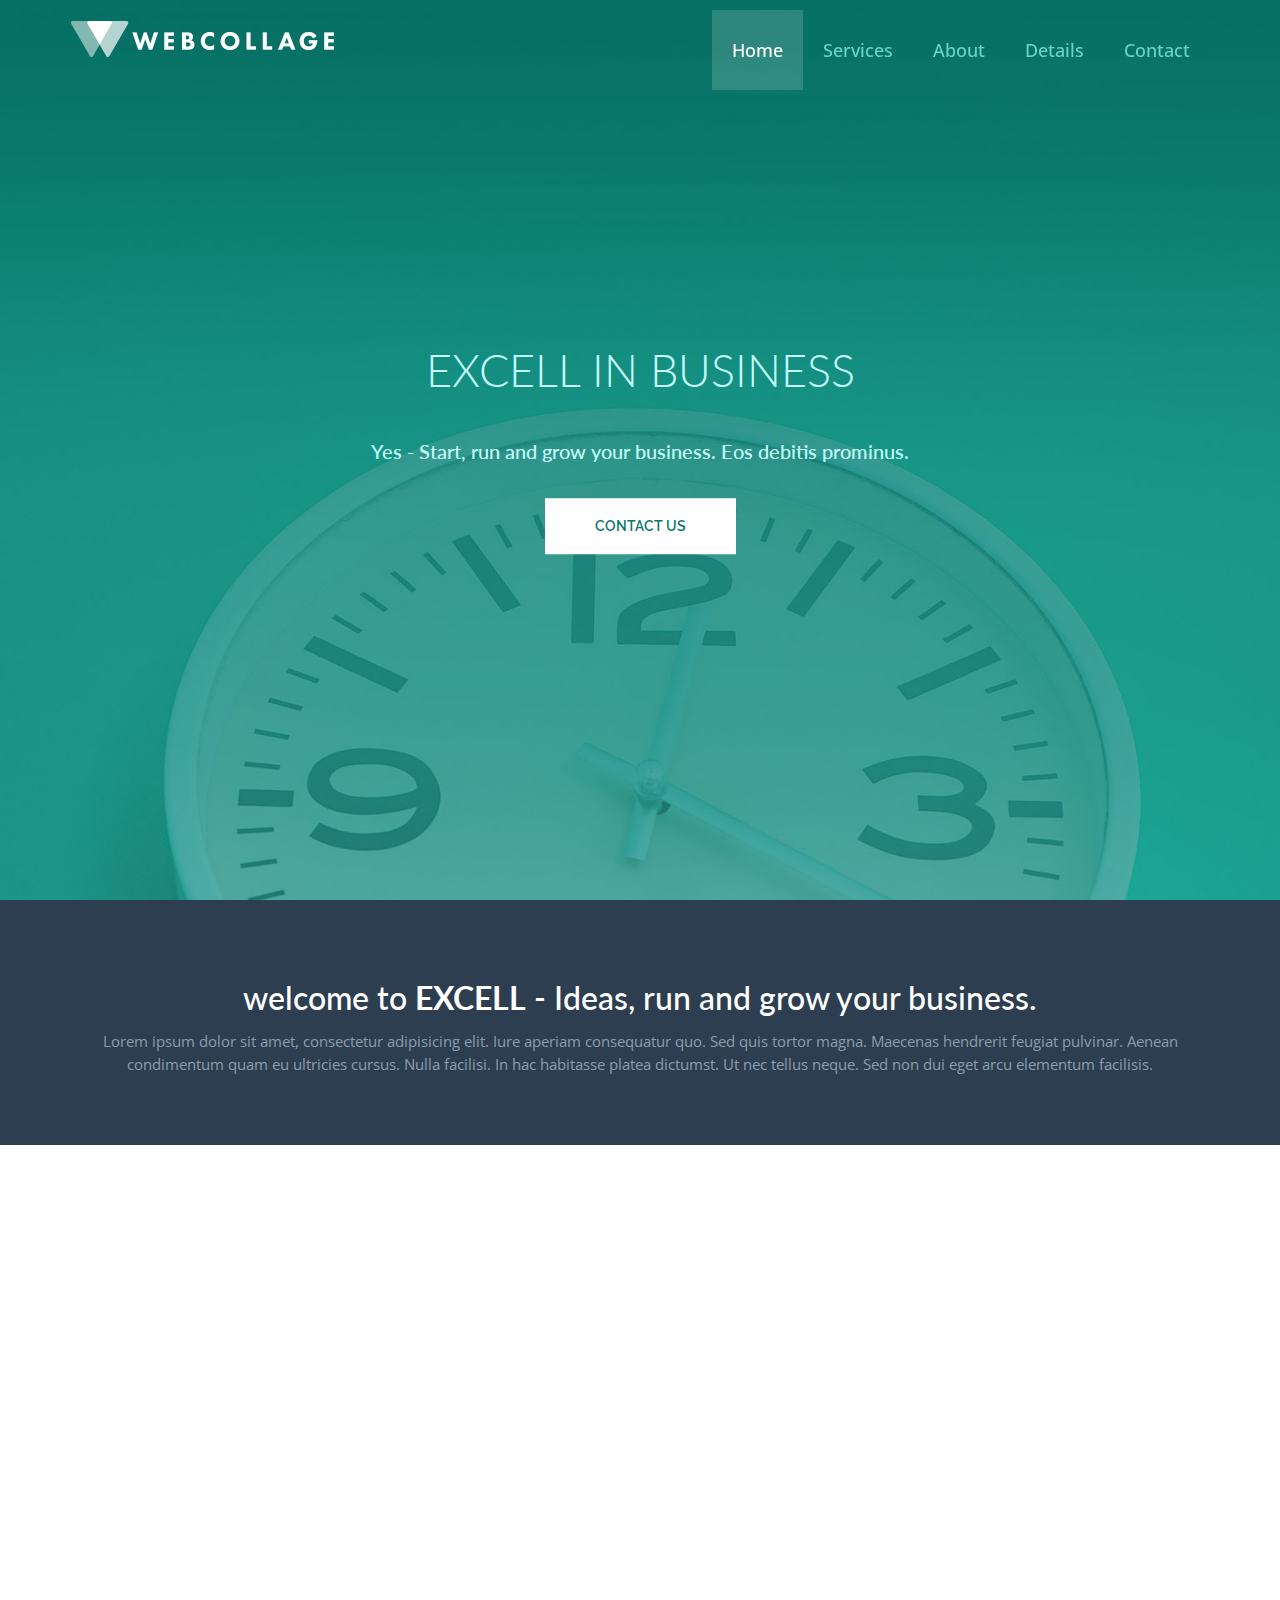
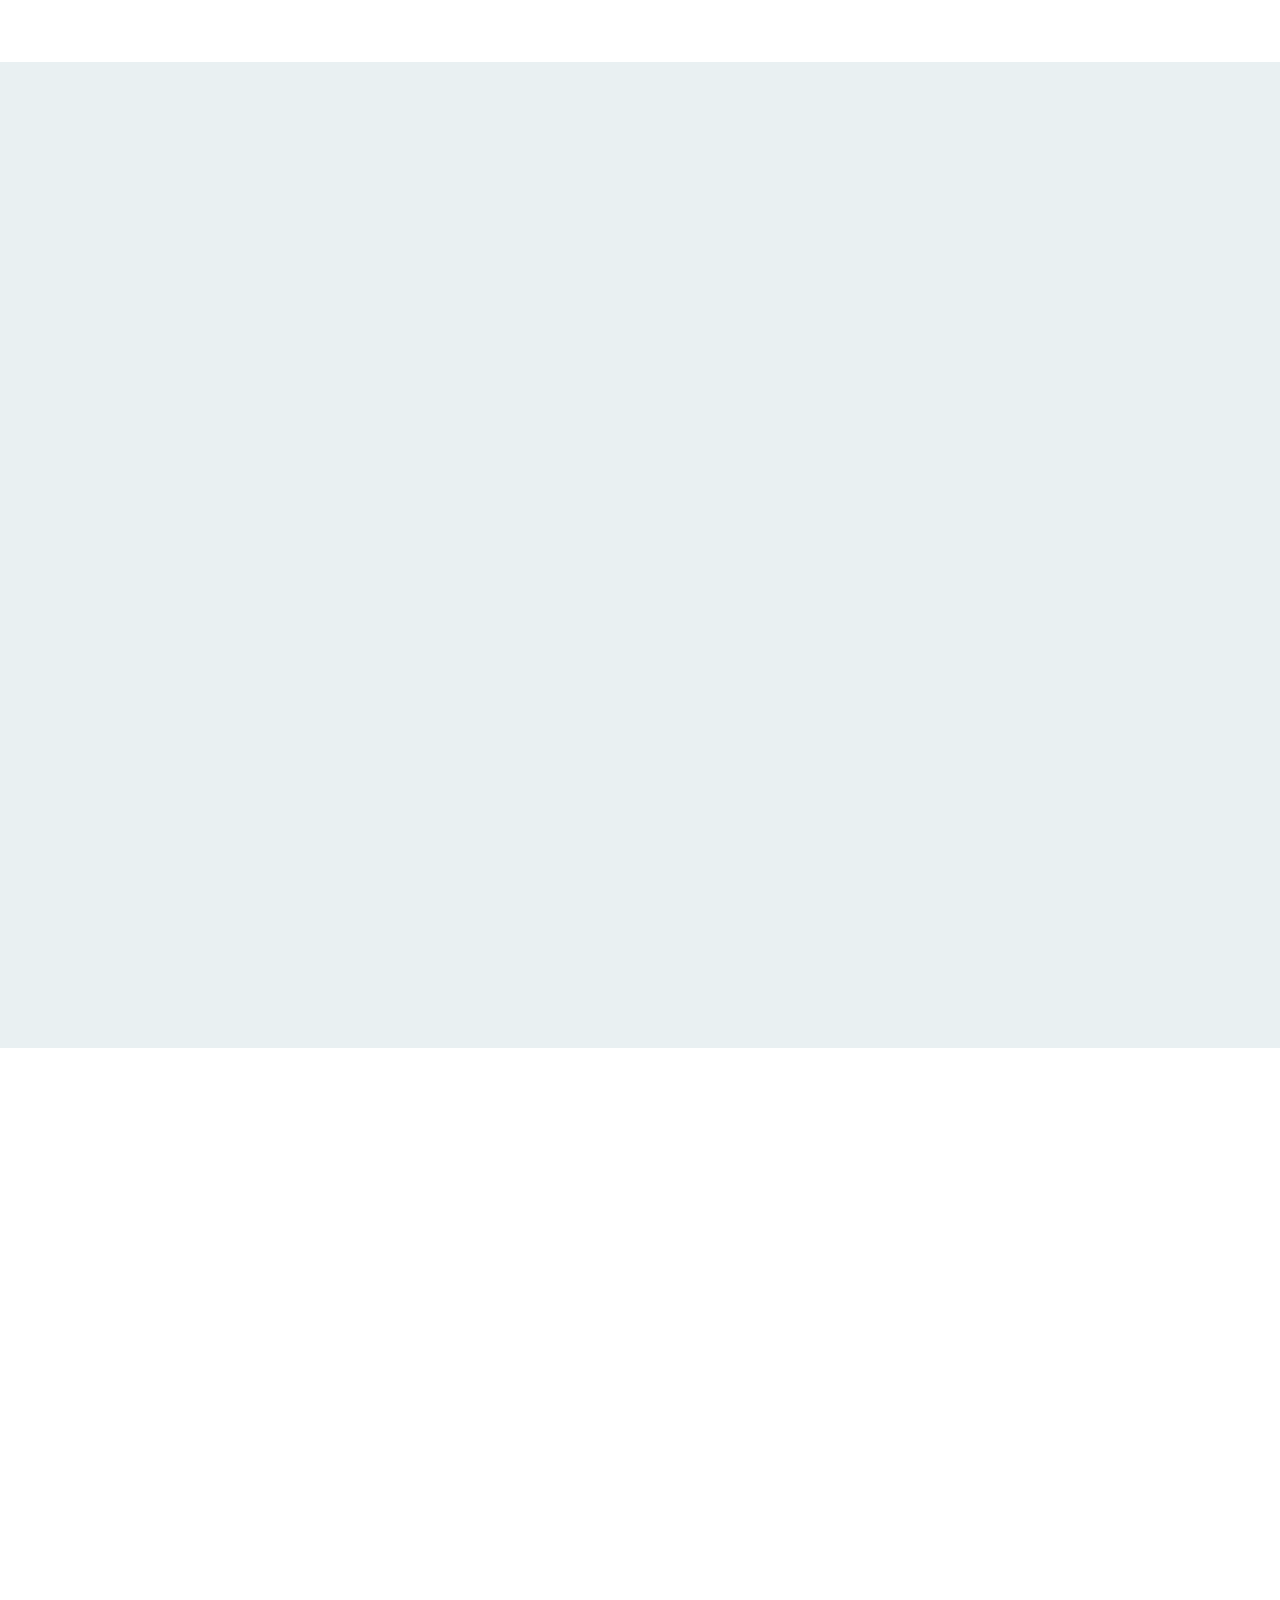
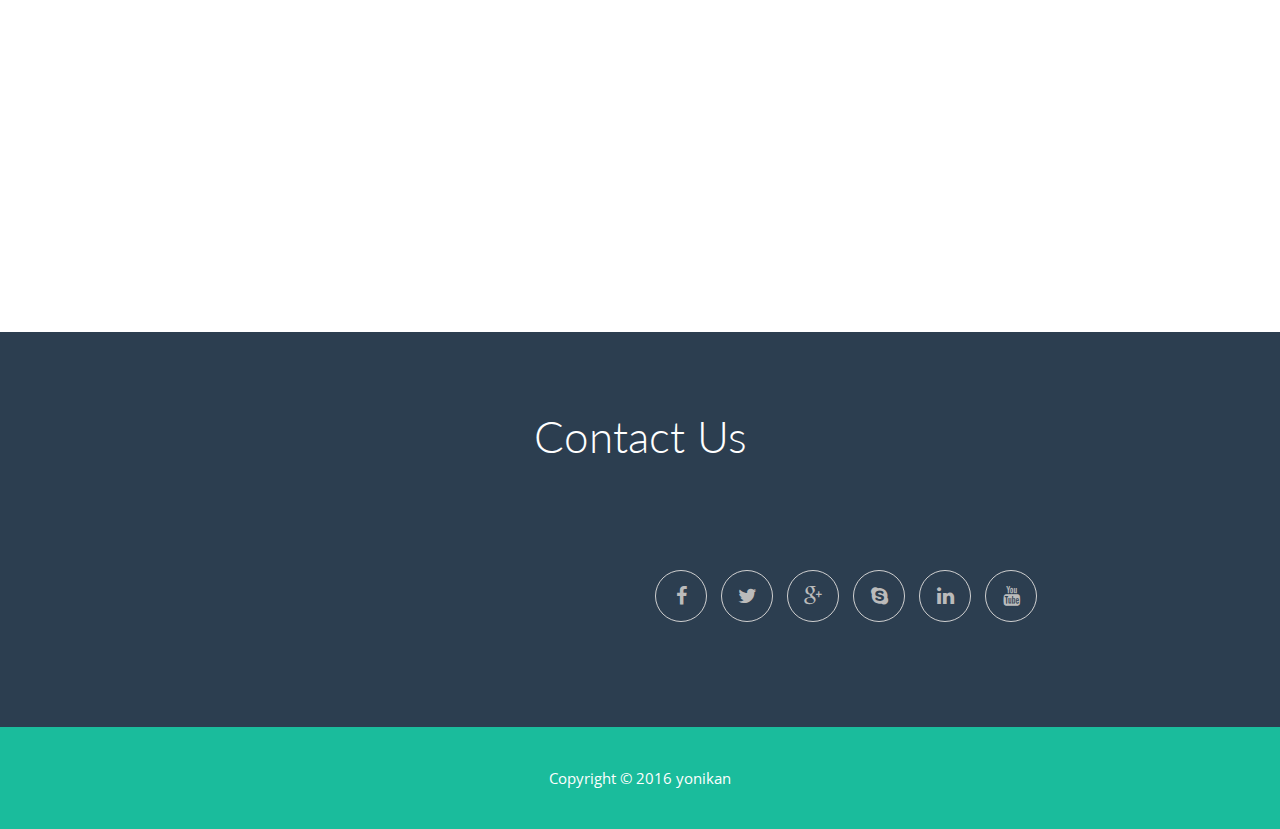
<file: index.html>
<!DOCTYPE html>
<!--[if IE 9]> <html lang="en" class="ie9"> <![endif]-->
<!--[if !IE]><!-->
<html lang="en">
<!--<![endif]-->
	<head>
		<meta charset="utf-8">
		<title>Excell - YoniKan</title>
		<meta name="description" content="testing...">
		<meta name="viewport" content="width=device-width, initial-scale=1.0">
		<link rel="shortcut icon" href="images/favicon.ico">

		<link href="bootstrap/css/bootstrap.css" rel="stylesheet">
		<link href="fonts/font-awesome/css/font-awesome.css" rel="stylesheet">
		<link href="css/animations.css" rel="stylesheet">
		<link href="css/style.css" rel="stylesheet">
		<link href="css/custom.css" rel="stylesheet">
		<link href='https://fonts.googleapis.com/css?family=Open+Sans:300italic,700italic,400,700' rel='stylesheet' type='text/css'>
		<link href='https://fonts.googleapis.com/css?family=Raleway:400,300,700' rel='stylesheet' type='text/css'>
		<link href='https://fonts.googleapis.com/css?family=Lato:400,300,100,700' rel='stylesheet' type='text/css'>
	</head>

	<body class="no-trans">
		<!-- scrollToTop -->
		<div class="scrollToTop"><i class="icon-up-open-big"></i></div>


		<!-- header start ------------------------------------------------------------------->
		<header class="header fixed clearfix navbar navbar-fixed-top">
			<div class="container">
				<div class="row">
					<div class="col-md-4">

						<!-- header-left start -->
						<div class="header-left">

							<!-- logo -->
							<div class="logo smooth-scroll">
								<a href="#banner"><img id="logo" src="images/logos/logo-collage.png" alt="logo"></a>
							</div>

							<!-- name-and-slogan -->
							<!-- <div class="logo-section smooth-scroll">
								<div class="brand"><a href="#banner">yoniKan</a></div>
							</div> -->

						</div>
						<!-- header-left end -->

					</div>
					<div class="col-md-8">

						<!-- header-right start -->
						<div class="header-right">

							<!-- main-navigation start -->
							<div class="main-navigation animated">

								<!-- navbar start -->
								<nav class="navbar navbar-default" role="navigation">
									<div class="container-fluid">

										<!-- Toggle get grouped for better mobile display -->
										<div class="navbar-header">
											<button type="button" class="navbar-toggle" data-toggle="collapse" data-target="#navbar-collapse-1">
												<span class="sr-only">Toggle navigation</span>
												<span class="icon-bar"></span>
												<span class="icon-bar"></span>
												<span class="icon-bar"></span>
											</button>
										</div>

										<!-- Collect the nav links, forms, and other content for toggling -->
										<div class="collapse navbar-collapse scrollspy smooth-scroll" id="navbar-collapse-1">
											<ul class="nav navbar-nav navbar-right">
												<li class="active"><a href="#banner">Home</a></li>
												<li><a href="#services">Services</a></li>
												<li><a href="#about">About</a></li>
												<li><a href="#detailed">Details</a></li>
												<li><a href="#contact">Contact</a></li>
											</ul>
										</div>

									</div>
								</nav>
								<!-- navbar end -->

							</div>
							<!-- main-navigation end -->

						</div>
						<!-- header-right end -->

					</div>
				</div>
			</div>
		</header>
		<!-- header end ------------------------------------------------------------------->


		<!-- banner start ------------------------------------------------------------------->
		<div id="banner" class="banner">
			<div class="banner-image"></div>
			<div class="banner-caption">
				<div class="container">
					<div class="row">
						<div class="caption-data" style="margin-top: 0px; opacity: 1;" data-animation-effect="fadeIn">
								<h1>excell in business</h1>
								<h3 class="padding-top30">Yes - Start, run and grow your business. Eos debitis prominus.</h3>
								<div class="padding-top60 contact-form">
									<a href="#contact"><button class="btn cta-button">Contact Us</button></a>
								</div>
							</div>
					</div>
				</div>
			</div>
		</div>
		<!-- banner end ------------------------------------------------------------------->


		<!-- section Welcome start -->
		<section class="hero-caption secPadding ">
			<div class="container">
				<div class="row " style="margin-top: 0px;">
					<div class="col-sm-12">
						<h2>welcome to <strong>EXCELL</strong> - <span>Ideas</span>, run and grow your business.</h2>
						<p>Lorem ipsum dolor sit amet, consectetur adipisicing elit. Iure aperiam consequatur quo.
							 Sed quis tortor magna. Maecenas hendrerit feugiat pulvinar. Aenean condimentum quam eu
							  ultricies cursus.  Nulla facilisi. In hac habitasse platea dictumst. Ut nec tellus neque.
								 Sed non dui eget arcu elementum facilisis.
						 </p>
				 	</div>
				</div>
			</div>
		</section>
		<!-- section end -->





		<!-- section Services start ------------------------------------------------------------------>
		<section class="section secPadding">
			<div class="container no-view" data-animation-effect="fadeIn">
				<h1 id="services" class="title text-center">Services</h1>
				<div class="space"></div>
				<div class="row">
					<div class="col-md-4">
						<div class="media block-list">
							<div class="media-left">
								<i class="fa fa-trophy"></i>
							</div>
							<div class="media-body">
								<h3 class="media-heading">UX Research</h3>
								<blockquote>
									<p>Lorem ipsum dolor sit amet, consectetur adipisicing elit. Iure aperiam consequatur quo.</p>

								</blockquote>
							</div>
						</div>
					</div>
					<div class="col-md-4">
						<div class="media block-list">
							<div class="media-left">
								<i class="fa fa-gear"></i>
							</div>
							<div class="media-body">
								<h3 class="media-heading">Graphic Design</h3>
								<blockquote>
									<p>Lorem ipsum dolor sit amet, consectetur adipisicing elit. Iure aperiam ducimus.</p>

								</blockquote>
							</div>
						</div>
					</div>
					<div class="col-md-4">
						<div class="media block-list">
							<div class="media-left">
								<i class="fa fa-laptop"></i>
							</div>
							<div class="media-body">
								<h3 class="media-heading">Web Design</h3>
								<blockquote>
									<p>Dolor sit amet, consectetur adipisicing elit. Iure aperiam consequatur placeat.</p>

								</blockquote>
							</div>
						</div>
					</div>
				</div>
				<div class="row">
					<div class="col-md-4">
						<div class="media block-list">
							<div class="media-left">
								<i class="fa fa-clock-o"></i>
							</div>
							<div class="media-body">
								<h3 class="media-heading">Web App</h3>
								<blockquote>
									<p>Lorem ipsum dolor sit amet, consectetur adipisicing elit. Iure aperiam consequatur.</p>

								</blockquote>
							</div>
						</div>
					</div>
					<div class="col-md-4">
						<div class="media block-list">
							<div class="media-left">
								<i class="fa fa-heart"></i>
							</div>
							<div class="media-body">
								<h3 class="media-heading">Mobile App</h3>
								<blockquote>
									<p>Forem ipsum dolor sit amet, consectetur adipisicing elit. Iure aperiam consequatur.</p>

								</blockquote>
							</div>
						</div>
					</div>
					<div class="col-md-4">
						<div class="media block-list">
							<div class="media-left">
								<i class="fa fa-magic"></i>
							</div>
							<div class="media-body">
								<h3 class="media-heading">Windows</h3>
								<blockquote>
									<p>Norem ipsum dolor sit amet, consectetur adipisicing elit. Iure aperiam consequatur.</p>

								</blockquote>
							</div>
						</div>
					</div>
				</div>
			</div>
		</section>
		<!-- section end ------------------------------------------------------------------->


		<!-- section About -->
		<section class="section secPadding  grey-background">
			<div class="container no-view"  data-animation-effect="fadeIn">
					<div>
						<h1 id="about" class="title text-center">How to Use It</span></h1>
						<p class="lead text-center">We're here to help make your life easier.</p>
						<div class="space"></div>
					</div>


					<div class="row">
						<div class="col-sm-4 col-md-4 col-lg-4 left">
							<div class="row">
								<div class="col-sm-12 col-md-9 col-lg-9">
									<h4>Convenience Screens</h4>
									<p>A fresh install comes with friendly development screens.</p>
								</div>
								<div class="col-sm-3 col-md-3 col-lg-3">
									<div class="circle-icon-rspv"><div class="icon"></div></div>
								</div>
							</div>

							<div class="row">
								<div class="col-sm-12 col-md-9 col-lg-9">
									<h4>Component Examples</h4>
									<p>Every component you write can have a live example for the Style Guide in the Component Examples screen.</p>
								</div>
								<div class="col-sm-3 col-md-3 col-lg-3">
									<div class="circle-icon-rspv"><div class="icon"></div></div>
								</div>
							</div>

							<div class="row">
								<div class="col-sm-12 col-md-9 col-lg-9">
									<h4>Usage Examples</h4>
									<p>3rd party libraries and functionality examples can be demonstrated on our Usage Examples screen.</p>
								</div>
								<div class="col-sm-3 col-md-3 col-lg-3">
									<div class="circle-icon-rspv"><div class="icon"></div></div>
								</div>
							</div>
						</div>

						<div class="col-sm-4 col-sm-push-4 col-md-4 col-md-push-4 col-lg-4 col-lg-push-4 right">
							<div class="row">
								<div class="col-sm-3 col-md-3 col-lg-3">
									<div class="circle-icon-rspv"><div class="icon"></div></div>
								</div>
								<div class="col-sm-12 col-md-9 col-lg-9">
									<h4>API Doc Testing</h4>
									<p>API can be tricky unless you have a solid way of making sure your application is doing it right!  That's why we have the API Testing Screen.</p>
								</div>
							</div>

							<div class="row">
								<div class="col-sm-3 col-md-3 col-lg-3">
									<div class="circle-icon-rspv"><div class="icon"></div></div>
								</div>
								<div class="col-sm-12 col-md-9 col-lg-9">
									<h4>Theme</h4>
									<p>Reusable styles are what keeps any application congruent. View colors and more on the Theme Screen.</p>
								</div>
							</div>

							<div class="row">
								<div class="col-sm-3 col-md-3 col-lg-3">
									<div class="circle-icon-rspv"><div class="icon"></div></div>
								</div>
								<div class="col-sm-12 col-md-9 col-lg-9">
									<h4>Device Info</h4>
									<p>Having a single codebase means bugs can creep up on a specific device.  Help identify differences with the Device Info screen.</p>
								</div>
							</div>
						</div>

						<div class="col-xs-10 col-xs-offset-1 col-sm-4 col-sm-offset-0 col-sm-pull-4 col-md-4 col-md-pull-4 col-lg-4 col-lg-pull-4">
							<img src="./images/iPhone-5C-red.png" class="img-responsive" alt="iphone-photo">
						</div>
					</div>
			</div>
		</section>
		<!-- section end ------------------------------------------------------------------->


		<!-- DETAILED INFO -->
		<section class="section secPadding">
			<div class="container no-view"  data-animation-effect="fadeIn">
				<div class="row">
					<div class="col-sm-12 col-md-7 col-lg-7">
						<div>
							<h1 id="detailed" class="title">Battle Tested</span></h1>
							<p class="lead text-center">We use this to ship apps at <a href="#">Infinite Red</a>!  Join us and let's ship together.</p>
							<div class="space"></div>
						</div>
					</div>
					<div class="col-sm-6 col-md-6 col-lg-6">

						<div class="row">
							<div class="col-sm-2 col-md-2 col-lg-2">
								<div class="icon"><i class="fa fa-camera-retro fa-lg"></i></div>
							</div>
							<div class="col-sm-10 col-md-10 col-lg-10">
								<h4>Huge Time Savings</h4>
								<p>
									Applications share a lot of generatable code.  Ignite is here to lay the groundwork for getting
									started.  We use our <a href="#">generators</a> to stub screens and functionality that every app needs!
								</p>
							</div>
						</div>
						<div class="row">
							<div class="col-sm-2 col-md-2 col-lg-2">
								<div class="icon"><i class="fa fa-camera-retro fa-lg"></i></div>
							</div>
							<div class="col-sm-10 col-md-10 col-lg-10">
								<h4>Included Libs</h4>
								<p>
									Some of the most popular React Native libraries are already baked in and configured, including: Vector Icons,
									Redux, Redux-Saga, Drawer Navigation, I18n, Reactotron, Animatable and more.
								</p>
							</div>
						</div>
					</div>
					<div class="col-sm-6 col-md-6 col-lg-6">
						<img src="./images/3iPhones.png" class="img-responsive" alt="iphone picture">
					</div>
				</div>
			</div>
	  </section>


		<!-- footer start ------------------------------------------------------------------->
		<footer id="footer">

			<!-- .footer start -->
			<div class="footer section">
				<div class="container">
					<h1 class="title text-center" id="contact">Contact Us</h1>

					<div class="space"></div>

					<div class="row">
						<div class="col-sm-6">
							<div class="footer-content"></div>
						</div>

						<div class="col-sm-6">
							<div class="footer-content">
								<ul class="social-links">
									<li class="facebook"><a target="_blank" href="#"><i class="fa fa-facebook"></i></a></li>
									<li class="twitter"><a target="_blank" href="#"><i class="fa fa-twitter"></i></a></li>
									<li class="googleplus"><a target="_blank" href="#"><i class="fa fa-google-plus"></i></a></li>
									<li class="skype"><a target="_blank" href="#"><i class="fa fa-skype"></i></a></li>
									<li class="linkedin"><a target="_blank" href="#"><i class="fa fa-linkedin"></i></a></li>
									<li class="youtube"><a target="_blank" href="#"><i class="fa fa-youtube"></i></a></li>
								</ul>
							</div>
						</div>
					</div>

				</div>
			</div>
			<!-- .footer end -->

			<!-- .subfooter start -->
			<div class="subfooter">
				<div class="container">
					<div class="row">
						<div class="col-md-12">
							<p class="text-center">Copyright © 2016 yonikan</p>
						</div>
					</div>
				</div>
			</div>
			<!-- .subfooter end -->

		</footer>
		<!-- footer end ------------------------------------------------------------------->


		<!-- JavaScript -->
		<script type="text/javascript" src="plugins/jquery.min.js"></script>
		<script type="text/javascript" src="bootstrap/js/bootstrap.min.js"></script>
		<script type="text/javascript" src="plugins/modernizr.js"></script>
		<!-- <script type="text/javascript" src="plugins/isotope/isotope.pkgd.min.js"></script> -->
		<script type="text/javascript" src="plugins/jquery.backstretch.min.js"></script>
		<script type="text/javascript" src="plugins/jquery.appear.js"></script>
		<!-- <script src="contact/jqBootstrapValidation.js"></script>
	  <script src="contact/contact_me.js"></script> -->
		<script type="text/javascript" src="js/custom.js"></script>
	</body>
</html>
</file>
<file: css/style.css>
body {
	font-family: 'Open Sans', sans-serif;
}
.brand {
	font-family: 'Raleway', sans-serif;
}
html,
body {
	height: 100%;
}
body {
	font-size: 15px;
	line-height: 1.50;
	color: #333333;
	background-color: #fff;
	position: relative;
}
h1,
h2,
h3,
h4,
h5,
h6 {
	color: #333333;
		font-family: 'Lato', sans-serif;
}
h1 {
	font-size: 38px;
	font-weight: 700;
	margin-bottom: 20px;
}
h2 {
	font-size: 32px;
	margin-bottom: 15px;
}
h3 {
	font-size: 20px;
}
h4 {
	font-size: 18px;
	font-weight: 700;
}
h5 {
	font-size: 16px;
	text-transform: uppercase;
	font-weight: 700;
}
h6 {
	font-weight: 700;
}
h1 span,
h2 span,
h3 span,
h4 span {
	color: #FFFFFF;
}
.colored {
	color: #1ABC9C;
}
a {
	color: #55acee;
}
a:hover {
	color: #339BEB;
}
a:focus,
a:active {
	outline: none;
}
.large {
	font-size: 18px;
}
img {
	display: block;
	max-width: 100%;
	height: auto;
}
.list-unstyled li {
	padding: 5px 0;
}
.list-horizontal {
	padding: 15px 0;
}
.list-horizontal-item img {
	display: block;
	margin: 0 auto;
}
.list-icons {
	padding: 0;
	margin: 20px 0;
	list-style: none;
	font-size: 18px;
}
.list-icons li {
	padding: 0 0 15px 0;
}
blockquote {
	border-left: none;
	padding-left: 0;
	padding-right: 0;
	padding-top: 5px;
}
.title {
	margin-top: 0;
}

/* Layout
----------------------------------------------------------------------------- */
.header {
	color: #ffffff;
	background-color: transparent;
	padding: 10px 0;
	-webkit-transition: all 0.2s ease-in-out;
	-moz-transition: all 0.2s ease-in-out;
	-o-transition: all 0.2s ease-in-out;
	-ms-transition: all 0.2s ease-in-out;
	transition: all 0.2s ease-in-out;
}
.banner {
	width: 100%;
	height: 100%;
	min-height: 100%;
	position: relative;
	color: #fff;
}
.banner-image {
	vertical-align: middle;
	min-height: 100%;
	width: 100%;
}
.banner:after {
	position: absolute;
	top: 0;
	left: 0;
	right: 0;
	bottom: 0;
	/* background-color: rgba(0, 0, 0, 0.52); */
	content: "";
}
.banner-caption {
	position: absolute;
	top: 50%;
	width: 100%;
	z-index: 2;
}
.subfooter {
	background-color: #1ABC9C;
	padding: 40px 0;
}
.subfooter a {color: #000000;}
.section {
	background-color: #ffffff;
	padding: 80px 0;
}

/* Backgrounds
----------------------------------------------------------------------------- */
.default-bg {
	background-color: #1ABC9C;
	color: #ffffff;
}
.default-bg.blue {
	background-color: #55acee;
}
.btn-primary {
color: #fff;
background-color: #04BD5B;
border:0px;
}
.btn-primary:hover, .btn-primary:focus, .btn-primary.focus, .btn-primary:active, .btn-primary.active, .open > .dropdown-toggle.btn-primary {
color: #fff;
background-color: #F7780F;
border:0px;
}
.transprant-bg {
	color: #2C3E50;
}
.default-bg h1,
.default-bg h2,
.default-bg h3,
.default-bg h4,
.default-bg h5,
.default-bg h6,
.transprant-bg h1,
.transprant-bg h2,
.transprant-bg h3,
.transprant-bg h4,
.transprant-bg h5,
.transprant-bg h6 {
	/* color: #ffffff; */
}
.default-bg blockquote footer,
.transprant-bg blockquote footer {
	color: #cccccc;
}
.default-bg a,
.transprant-bg a {
	color: #ffffff;
	text-decoration: underline;
}
.default-bg a:hover,
.transprant-bg a:hover {
	text-decoration: none;
}
.transprant-bg {
	/* -webkit-background-size: cover !important; */
	-moz-background-size: cover !important;
	-o-background-size: cover !important;
	/* background-size: cover !important; */
	/* background-position: 50% 0; */
	/* background-repeat: no-repeat; */
	z-index: 1;
	position: relative;
	background: #fff;
}
.transprant-bg .transprant-bg {
	margin-top: 80px;
	z-index: 3;
}
.transprant-bg:after {
	content: "";
	position: absolute;
	top: 0;
	left: 0;
	z-index: 2;
	width: 100%;
	height: 100%;
	background-color: #E6E6E6;
}
.transprant-bg.blue:after {
	background-color: rgba(85, 172, 238, 0.7);
}
.transprant-bg .container {
	z-index: 3;
	position: relative;
	color: #797979;
}
.bg-image-1 {
	background: url("../images/bg-image-1.jpg") 50% 0px no-repeat;
}
.bg-image-2 {
}
.caption-data {position: absolute; top: 50%; left: 50%; z-index: 20; text-align: center; -webkit-transform: translate(-50%,-50%); -moz-transform: translate(-50%,-50%); transform: translate(-50%,-50%);}
.caption-data h1 {text-transform: uppercase;}
.caption-data h1 span {font-size: inherit; line-height: inherit; font-weight: inherit;}
.caption-data h3{line-height:34px;}
button.cta-button.btn-light, button.cta-button.btn-dark, .contact-form button.cta-button, button.cta-button.btn-default {background: #FFFFFF;color: #09776C;}
button.cta-button {
font-size: 14px;
line-height: 16px;padding: 20px 50px;
border-radius: 4px;
font-family: 'Raleway';
font-weight: 600;
transition: background 0.3s, border-color 0.3s;
margin-top:20px;border-radius: 0;text-shadow: none;}
button.cta-button:hover{background: #2C3E50;color: #FFF;}
.btn-primary {
    color: #fff;
    background-color: #1abc9c;
}
.btn {
    padding: 10px 15px;
    font-family: 'Montserrat', Arial, sans-serif;
    font-size: 15px;
    font-weight: normal;
    line-height: 1.4;
    border: none;
    border-radius: 4px;
    -webkit-transition: border .25s linear, color .25s linear, background-color .25s linear;
    transition: border .25s linear, color .25s linear, background-color .25s linear;
    -webkit-font-smoothing: subpixel-antialiased;
}
.item.pricing{
padding:70px 0;
}
.pricing2:hover {
	box-shadow: 0px 3px 50px rgba(0,0,0,0.2);
}

.pricing2 {
	border-radius: 6px;
	-webkit-border-radius: 6px;
	-moz-border-radius: 6px;
	transition: box-shadow 1s;
	-webkit-transition: box-shadow 1s;
	-moz-transition: box-shadow 1s;
}

.pricing2 .top {
	background: #2C3E50;
	color: #eee;
	padding: 40px;
	color: #ECF0F1;
	-webkit-border-top-left-radius: 6px;
	-webkit-border-top-right-radius: 6px;
	-moz-border-radius-topleft: 6px;
	-moz-border-radius-topright: 6px;
	border-top-left-radius: 6px;
	border-top-right-radius: 6px;
	text-align: center;
}

.pricing2 .top h2 {
	font-size: 24px;
	text-transform: uppercase;
	margin-bottom: 20px;
	font-weight: normal;
	color: #fff;
}

.pricing2 .top > * {
	margin: 0px;
}

.pricing2 .top .price .currency {
	font-size: 24px;
	line-height: 54px;
	vertical-align: top;
	display: inline-block;
}

.pricing2 .top .price b {
	font-size: 60px;
	line-height: 70px;
	color: #fff;
}

.pricing2 .top .price .month {
	color: #ccc;
}

.pricing2 .bottom {
	border: 3px solid #dee2e4;
	border-top: 0px;
	-webkit-border-bottom-right-radius: 6px;
	-webkit-border-bottom-left-radius: 6px;
	-moz-border-radius-bottomright: 6px;
	-moz-border-radius-bottomleft: 6px;
	border-bottom-right-radius: 6px;
	border-bottom-left-radius: 6px;
}

.pricing2 .bottom ul {
	list-style: none;
	list-style-type: none;
	margin: 0px;
	padding: 0px;
}

.pricing2 .bottom ul li {
	line-height: 54px;
	border-bottom: 3px solid #dee2e4;
	padding: 0px 40px;
}

.pricing2 .bottom ul li > span {
	color: #16A085;
	font-size: 20px;
	margin-right: 20px;
}

.pricing2 .bottom > a {
	margin: 40px;
	width: auto;
}
.content-1-4 {
    padding: 0px;
    position: relative;
}
.content-block-nopad {
    width: 100%;
    z-index: 100;
    position: relative;
    background-color: #E6E6E6;
}
.content-1-4 .image-container {
    position: absolute;
    height: 100%;
    padding: 0px;
    top: 0px;
}
.btn-outline {
    color: #FFF;
    padding: 12px 20px;
    margin: 15px 0;
    font-family: "Open Sans", Helvetica, Arial, sans-serif;
    font-weight: 600;
    font-size: 14px;
    text-align: center;
    letter-spacing: 0.1em;
    text-shadow: none;
    border: none;
    text-transform: uppercase;
    border-radius: 25px;
    -webkit-border-radius: 25px;
    -moz-border-radius: 25px;
}

.content-1-4 {
	padding: 0px;
	position: relative;
}

.content-1-4 .image-container {
	position: absolute;
	height: 100%;
	padding: 0px;
	top: 0px;
}

.content-1-4 .image-container .background-image-holder {
	background: #1ABC9C url('../images/section-image-1.png') no-repeat center center;
	-webkit-background-size: cover;
	-moz-background-size: cover;
	-o-background-size: cover;
	background-size: cover;
	height: 100%;
}

.content-1-4 .content {
	padding-top: 80px;
	padding-bottom: 80px;
}

.content-1-4 h1 {
	margin-bottom: 32px;
}

.content-1-4 p.lead {
	margin-bottom: 20px;
	font-size: 16px;
}
blockquote footer, blockquote small, blockquote .small{
color:#fff;
}
#quote-carousel .carousel-indicators li {
    background: #FFFFFF;
}
.carousel-indicators li {
    display: inline-block;
    width: 10px;
    height: 10px;
    margin: 1px;
    text-indent: -999px;
    cursor: pointer;
    background-color: #000 \9;
    background-color: rgba(0, 0, 0, 0);
    border-radius: 10px;
}

/*	CONTENT BLOCK 1-4 MEDIA QUERIES
/*----------------------------------------------------*/

/* Extra small devices (phones, less than 768px) */
@media (max-width: 767px) {

	.content-1-4 .image-container {
		display: none;
	}

}
/* Misc
----------------------------------------------------------------------------- */
.no-view {
	opacity: 0;
	filter: alpha(opacity=0);
}
.object-visible,
.touch .no-view {
	opacity: 1 !important;
	filter: alpha(opacity=100) !important;
}
.team__item {
  margin-bottom: 40px;
  background-color: #FFF;
}
.team-item__img {
  margin-bottom: 20px;
  overflow: hidden;
}
.team-item__img > img {
  border-radius: 3px;
  -webkit-transition: -webkit-transform 0.7s;
  -moz-transition: -moz-transform 0.7s;
  -o-transition: -o-transform 0.7s;
  transition: transform 0.7s;
}

.team-item-contact__link {
  display: block;
  float: left;
  width: 50%;
  margin-top: 4.6px;
  margin-bottom: 4.6px;
  border-radius: 3px 0 0 3px;
  text-align: center;
  line-height: 36.8px;
  background-color: #eee;
  color: #565656;
  text-decoration: none;
  -webkit-transition: all 0.15s;
  -o-transition: all 0.15s;
  transition: all 0.15s;
}
.team-item-contact__link:hover,
.team-item-contact__link:focus {
  background: #55acee;
  color: white;
}
.team-item-contact__link_facebook {
  border-left: 1px solid white;
  border-radius: 0 3px 3px 0;
}
.team-item-contact__link_facebook:hover,
.team-item-contact__link_facebook:focus {
  background: #3b5998;
}
.team-item__name {
  font-weight: 700;
  text-align: center;
}
.team-item__position {
  margin-bottom: 10px;
  color: #9a9a9a;
  text-align: center;
}
/* Targeting only Firefox for smoothest animations */
@-moz-document url-prefix() {
	.object-visible,
	.touch .no-view {
		-webkit-transition: opacity 0.6s ease-in-out;
		-moz-transition: opacity 0.6s ease-in-out;
		-o-transition: opacity 0.6s ease-in-out;
		-ms-transition: opacity 0.6s ease-in-out;
		transition: opacity 0.6s ease-in-out;
	}
}
.space {
	padding: 20px 0;
}
.pr-10 {
	padding-right: 10px;
}
.pl-10 {
	padding-left: 10px;
}
.pclear {
	padding-bottom: 0;
}
.secPadding{
padding: 70px 0;
}
.price-table .panel-heading h3{
font-size:42px;
}
.list-group-item{
    padding: 15px 15px;
}
/* Sections
----------------------------------------------------------------------------- */
.banner-caption h1,
.banner-caption h2,
.banner-caption h3,
.banner-caption h4,
.banner-caption h5,
.banner-caption h6 {
	color: #C5FFF8;
}
.banner-caption h1 {
	font-size: 45px;
}
.footer h1{
color:#fff;
}
.footer.section {background: #2C3E50;color: #E6E6E6;}
.subfooter p {
	margin-bottom: 0;
	color: #fff;
}
.hero-caption{
text-align:center;padding: 60px 0;background: #2C3E50;color: #8D9DAD;}
.hero-caption h2{
text-align:center;color: #fff;}
.hero-caption p{
font-size: 15px;
}
/* Template Components
----------------------------------------------------------------------------- */
/* Buttons
---------------------------------- */
.btn {
	padding: 12px 15px;
	font-size: 14px;
	line-height: 1.42857143;
	min-width: 160px;
	text-align: center;
	border-radius: 5px;
	text-transform: uppercase;
	-webkit-transition: all 0.2s ease-in-out;
	-moz-transition: all 0.2s ease-in-out;
	-ms-transition: all 0.2s ease-in-out;
	-o-transition: all 0.2s ease-in-out;
	transition: all 0.2s ease-in-out;
}
.btn-default {
	color: #FFFFFF;
	background: #1ABC9C;
	border: 0;
}
.btn-default:hover {
	color: #ffffff;
	background-color: #1ABC9C;
	border: 0;
}

/* Collapse
---------------------------------- */
.panel-group .panel {
	-webkit-border-radius: 0px;
	-moz-border-radius: 0px;
	border-radius: 0px;
	border: none;
}
.panel-default > .panel-heading {
	padding: 0;
	outline: none;
	border: none;
	-webkit-border-radius: 0;
	-moz-border-radius: 0;
	-o-border-radius: 0;
	border-radius: 0;
	width: 100%;
}
.panel-default > .panel-heading + .panel-collapse > .panel-body {
	border: 1px solid #f0f0f0;
	border-top: none;
	background-color: #fafafa
}
.panel-heading a {
	font-weight: 400;
	padding: 12px 35px 12px 15px;
	display: inline-block;
	width: 100%;
	background-color: #FFFFFF;
	color: #000000;
	position: relative;
	text-decoration: none;
	border: #ECECEC 1px solid;
}
.panel-heading a.collapsed {
	color: #333333;
	background-color: #FFFFFF;
}
.panel-heading a:after {
	font-family: "FontAwesome";
	content: "\f147";
	position: absolute;
	right: 15px;
	font-size: 14px;
	font-weight: 300;
	top: 50%;
	line-height: 1;
	margin-top: -7px;
}
.panel-heading a.collapsed:after {
	content: "\f196";
}
.panel-heading a:hover {
	text-decoration: none;
	background-color: #FFFFFF;
	color: #1ABC9C;
}
.panel-title a i {
	padding-right: 10px;
	font-size: 20px;
}

/* Pills
---------------------------------- */
.nav-pills > li.active > a,
.nav-pills > li.active > a:hover,
.nav-pills > li.active > a:focus,
.nav-pills > li > a:hover {
	background-color: #1ABC9C;
	border-color: #1ABC9C;
	color: #ffffff;
}
.nav-pills > li > a {
	border-radius: 0;
	padding: 8px 20px;
	border: 1px solid #cacaca;
	color: #666666;
	font-size: 12px;
	text-transform: uppercase;
	font-weight: 300;
}

/* Forms
---------------------------------- */
.form-control {
	height: 45px;
	-webkit-border-radius: 0px;
	-moz-border-radius: 0px;
	border-radius: 0px;
}
.form-control-feedback {
	color: #cccccc;
}
.has-feedback label.sr-only ~ .form-control-feedback {
	top: 15px;
}
textarea {
	resize: vertical;
}
.price-table .panel-heading{
padding: 44px 0;
/* font-size: 45px; */
}
/* Modals
---------------------------------- */
.modal-content {
	-webkit-border-radius: 0px;
	-moz-border-radius: 0px;
	border-radius: 0px;
}
.modal-header {
	background-color: #626262;
	color: #ffffff;
}
.modal-header h4 {
	color: #ffffff;
}
.modal-header .close {
	font-weight: 300;
	color: #FFFFFF;
	text-shadow: none;
	filter: alpha(opacity=100);
	opacity: 1;
}

@media (min-width:1200px) {
	.modal-lg {
		width: 1140px;
	}
}

/* Media
---------------------------------- */
.media .fa {
	font-size: 38px;
	width: 40px;
	height: 25px;
	line-height: 48px;
	padding: 0 5px;
	text-align: center;
}

/* Navigations
----------------------------------------------------------------------------- */
.header .navbar {
	margin-bottom: 0;
}
.main-navigation .navbar-default {
	background-color: transparent;
	border: none;
}
.main-navigation .navbar-default .navbar-nav > li > a {
	color: #6BD4C9;
	padding: 10px 20px;
	font-size: 18px;
	font-weight: 500;
}
.main-navigation .navbar-default .navbar-nav > li.active > a {
	background-color: rgba(254, 255, 255, 0.16);
	color: #FFFFFF;
}
.main-navigation .navbar-default .navbar-nav > li > a:hover,
.main-navigation .navbar-default .navbar-nav > li.active > a:hover {
	color: #1ABC9C;
}

/* carousel */
#quote-carousel
{
  padding: 0 10px 30px 10px;
  margin-top: 30px;
}

/* Control buttons  */
#quote-carousel .carousel-control
{
  background: none;
  color: #222;
  font-size: 2.3em;
  text-shadow: none;
  margin-top: 30px;
}
/* Previous button  */
#quote-carousel .carousel-control.left
{
  left: -12px;
}
/* Next button  */
#quote-carousel .carousel-control.right
{
  right: -12px !important;
}
/* Changes the position of the indicators */
#quote-carousel .carousel-indicators
{
  right: 50%;
  top: auto;
  bottom: 0px;
  margin-right: -19px;
}
/* Changes the color of the indicators */
#quote-carousel .carousel-indicators li
{
  background: #2C3E50;
}
#quote-carousel .carousel-indicators .active
{
  background: #FFFFFF;
}
#quote-carousel img
{
  width: 250px;
  height: 100px
}
/* End carousel */

.item blockquote {
    border-left: none;
    margin: 0;
    color: #FFFFFF;
}

.item blockquote img {
    margin-bottom: 10px;
}

.item blockquote p:before {
    content: "\f10d";
    font-family: 'Fontawesome';
    float: left;
    margin-right: 10px;
}



/**
  MEDIA QUERIES
*/

/* Small devices (tablets, 768px and up) */
@media (min-width: 768px) {
    #quote-carousel
    {
      margin-bottom: 0;
      padding: 0 40px 30px 40px;
      color: #fff;
    }

}

/* Small devices (tablets, up to 768px) */
@media (max-width: 768px) {

    /* Make the indicators larger for easier clicking with fingers/thumb on mobile */

    #quote-carousel .carousel-indicators {
        bottom: -20px !important;
    }
    #quote-carousel .carousel-indicators li {
        display: inline-block;
        margin: 0px 5px;
        width: 15px;
        height: 15px;
    }
    #quote-carousel .carousel-indicators li.active {
        margin: 0px 5px;
        width: 20px;
        height: 20px;
    }
}

@media (min-width:768px) {
	.main-navigation .navbar-default .navbar-nav > li > a {
		padding-top: 30px;
		padding-bottom: 30px;
		-webkit-transition: all 0.3s ease-in-out;
		-moz-transition: all 0.3s ease-in-out;
		-o-transition: all 0.3s ease-in-out;
		-ms-transition: all 0.3s ease-in-out;
		transition: all 0.3s ease-in-out;
	}
}
@media (min-width:768px) and (max-width:991px) {
	.main-navigation .container-fluid {
		padding-left: 0;
		padding-right: 0;
	}
	.navbar-nav {
		float: left !important;
	}
}
@media (max-width:767px) {
	.header.navbar-fixed-top {
		position: absolute;
	}
	.banner-caption h1 {
    font-size: 36px;
}
	.navbar-default .navbar-collapse, .navbar-default .navbar-form {
    border-color: transparent;
    background: #0E8275;
}
}

/* Fixed Header
----------------------------------------------------------------------------- */
.fixed-header-on .header {
	background-color: rgb(44, 62, 80);
	padding: 10px 0;
}
.fixed-header-on .brand {
	font-size: 24px;
}
.fixed-header-on .logo {
	-webkit-transform: scale(0.8);
	transform: scale(0.8);
	margin-top: 0;
	margin-bottom: 0;
}
@media (min-width:768px) {
	.fixed-header-on .navbar-default .navbar-nav > li > a {
		padding-top: 20px;
		padding-bottom: 20px;
	}
}
@media (max-width:991px) {
	.fixed-header-on .logo,
	.fixed-header-on .brand,
	.fixed-header-on .site-slogan {
		display: none;
	}
}

/* Blocks/Widgets
----------------------------------------------------------------------------- */
/* Logo, Site Name, Site Slogan
---------------------------------- */
.logo {
	margin: 10px 0px 10px 0;
	-webkit-transition: all 0.3s ease-in-out;
	-moz-transition: all 0.3s ease-in-out;
	-o-transition: all 0.3s ease-in-out;
	-ms-transition: all 0.3s ease-in-out;
	transition: all 0.3s ease-in-out;
}
.logo,
.logo-section {
	float: left;
}
.brand {
	font-size: 38px;
	-webkit-transition: all 0.3s ease-in-out;
	-moz-transition: all 0.3s ease-in-out;
	-o-transition: all 0.3s ease-in-out;
	-ms-transition: all 0.3s ease-in-out;
	transition: all 0.3s ease-in-out;
	padding: 10px 0;
}
.brand a {
	color: #ffffff;
	font-weight: bold;
}
.brand a:hover {
	text-decoration: none;
}
.site-slogan {
	font-size: 12px;
}

/* block-lists
---------------------------------- */
.block-list .media-left {
	width: 60px;
}
.block-list p{font-size: 14px;}
.block-list .fa {
padding: 20px;width: 88px;height: 88px;
border-radius: 50%;color: #FFFFFF;background: #1ABC9C;}
/* Social Links
---------------------------------- */
.social-links {
	padding: 0;
	list-style: none;
	margin: 15px 0;
}
.social-links li {
	margin: 10px 10px 10px 0;
	display: inline-block;
	font-size: 36px;
}
.social-links li a {
	color: #BBBBBB;
	-webkit-transition: all 0.2s ease-in-out;
	-moz-transition: all 0.2s ease-in-out;
	-o-transition: all 0.2s ease-in-out;
	-ms-transition: all 0.2s ease-in-out;
	transition: all 0.2s ease-in-out;
	border: 1px solid #D0D0D0;
	width: 52px;
	height: 52px;
	display: inline-block;
	border-radius: 50%;
	font-size: 20px;
	text-align: center;
	padding: 4px;
	line-height: 41px;
}
.social-links li.twitter a:hover {
	color: #55acee;
}
.social-links li.skype a:hover {
	color: #00aff0;
}
.social-links li.linkedin a:hover {
	color: #0976b4;
}
.social-links li.googleplus a:hover {
	color: #dd4b39;
}
.social-links li.youtube a:hover {
	color: #b31217;
}
.social-links li.flickr a:hover {
	color: #ff0084;
}
.social-links li.facebook a:hover {
	color: #3b5998;
}
.social-links li.pinterest a:hover {
	color: #cb2027;
}

/* Isotope Items
---------------------------------- */
.filters {
	margin: 0 0 30px 0;
}
.filters .nav-pills > li {
	margin-right: 2px;
	margin-bottom: 2px;
}
.filters .nav-pills > li + li {
	margin-left: 0px;
}
.text-center.filters .nav-pills > li {
	margin-right: 2px;
	margin-left: 2px;
	margin-bottom: 2px;
	display: inline-block;
	float: none;
}
.isotope-container {
	overflow: hidden;
}
.isotope-item {
	margin-bottom: 20px;
}
.isotope-item .btn-default {
	color: #FFFFFF;
	background: rgba(58, 58, 58, 0.56);
	margin-top: -36px;
	z-index: 2;
	position: relative;
	border: 0;
	display: none;
}
.isotope-item .btn-default:hover {
	color: #ffffff;
}
@media (max-width:480px) {
	.filters .nav-pills > li {
		width: 100%;
		display: block;
	}
}

/* Images Overlay
----------------------------------------------------------------------------- */
.overlay-container {
	position: relative;
	display: block;
	overflow: hidden;
}
.overlay {
	position: absolute;
	top: 0;
	bottom: -1px;
	left: 0;
	right: -1px;
	background-color: rgba(26, 188, 156, 0.76);
	cursor: pointer;
	overflow: hidden;
	opacity: 0;
	filter: alpha(opacity=0);
	-webkit-transform: scale(0.8);
	transform: scale(0.8);
	-webkit-transition: all linear 0.2s;
	-moz-transition: all linear 0.2s;
	-ms-transition: all linear 0.2s;
	-o-transition: all linear 0.2s;
	transition: all linear 0.2s;
}
.overlay:hover {
	text-decoration: none;
}
.overlay span {
	position: absolute;
	display: block;
	bottom: 10px;
	text-align: center;
	width: 100%;
	color: #ffffff;
	font-size: 13px;
	font-weight: 300;
}
.overlay i {
	position: absolute;
	left: 50%;
	top: 50%;
	font-size: 26px;
	line-height: 1x;
	color: #ffffff;
	margin-top: -8px;
	margin-left: -8px;
	text-align: center;
	font-weight: normal;
}
.overlay-container:hover .overlay {
	opacity: 1;
	filter: alpha(opacity=100);
	-webkit-transform: scale(1);
	transform: scale(1);
}
</file>
<file: css/custom.css>
/* Body */
h1 {
    font-size: 44px;
    text-align: center;
    margin: 0 0 22px;
    padding-bottom: 16px;
    font-weight: 300;
}

/*.subtitle {
    font-family: Lato, serif;
    font-size: 17px;
    font-weight: 300;
    font-style: italic;
    text-align: center;
    max-width: 320px;
    margin: 0 auto;
    margin-bottom: 60px;
}*/


/* Nav */
/*.main-navigation .navbar-default .navbar-nav > li > a {
    background-color: rgba(254, 255, 255, 0.16);
    color: #FFFFFF;
    text-transform: uppercase;
}*/




/* Features section */
.grey-background {
  background-color: #e9f0f2;
}

.text-right {
  float: right;
}


.left {
  text-align: right;
 }
</file>
<file: css/animations.css>
/*!
Animate.css - http://daneden.me/animate
Licensed under the MIT license - http://opensource.org/licenses/MIT

Copyright (c) 2014 Daniel Eden
*/

@import url(animate.css);

/*
Theme Name: Worthy - Free Powerful Theme by HtmlCoder
Author:HtmlCoder
Author URI:http://www.htmlcoder.me
Version:1.0.0
Created:November 2014
License: Creative Commons Attribution 3.0 License (https://creativecommons.org/licenses/by/3.0/)
File Description: Custom Animations
*/

/*Custom Animations*/

@-webkit-keyframes fadeInDownSmall {
  0% {
    opacity: 0;
    -webkit-transform: translate3d(0, -20px, 0);
    transform: translate3d(0, -20px, 0);
  }

  100% {
    opacity: 1;
    -webkit-transform: translate3d(0, 0, 0);
    transform: translate3d(0, 0, 0);
  }
}

@keyframes fadeInDownSmall {
  0% {
    opacity: 0;
    -webkit-transform: translate3d(0, -20px, 0);
    -ms-transform: translate3d(0, -20px, 0);
    transform: translate3d(0, -20px, 0);
  }

  100% {
    opacity: 1;
    -webkit-transform: translate3d(0, 0, 0);
    -ms-transform: translate3d(0, 0, 0);
    transform: translate3d(0, 0, 0);
  }
}

.fadeInDownSmall {
  -webkit-animation-name: fadeInDownSmall;
  animation-name: fadeInDownSmall;
}

@-webkit-keyframes fadeInLeftSmall {
  0% {
    opacity: 0;
    -webkit-transform: translate3d(-20px, 0, 0);
    transform: translate3d(-20px, 0, 0);
  }

  100% {
    opacity: 1;
    -webkit-transform: none;
    transform: none;
  }
}

@keyframes fadeInLeftSmall {
  0% {
    opacity: 0;
    -webkit-transform: translate3d(-20px, 0, 0);
    -ms-transform: translate3d(-20px, 0, 0);
    transform: translate3d(-20px, 0, 0);
  }

  100% {
    opacity: 1;
    -webkit-transform: none;
    -ms-transform: none;
    transform: none;
  }
}

.fadeInLeftSmall {
  -webkit-animation-name: fadeInLeftSmall;
  animation-name: fadeInLeftSmall;
}

@-webkit-keyframes fadeInRightSmall {
  0% {
    opacity: 0;
    -webkit-transform: translate3d(20px, 0, 0);
    transform: translate3d(20px, 0, 0);
  }

  100% {
    opacity: 1;
    -webkit-transform: none;
    transform: none;
  }
}

@keyframes fadeInRightSmall {
  0% {
    opacity: 0;
    -webkit-transform: translate3d(20px, 0, 0);
    -ms-transform: translate3d(20px, 0, 0);
    transform: translate3d(20px, 0, 0);
  }

  100% {
    opacity: 1;
    -webkit-transform: none;
    -ms-transform: none;
    transform: none;
  }
}

.fadeInRightSmall {
  -webkit-animation-name: fadeInRightSmall;
  animation-name: fadeInRightSmall;
}

@-webkit-keyframes fadeInUpSmall {
  0% {
    opacity: 0;
    -webkit-transform: translate3d(0, 20px, 0);
    transform: translate3d(0, 20px, 0);
  }

  100% {
    opacity: 1;
    -webkit-transform: none;
    transform: none;
  }
}

@keyframes fadeInUpSmall {
  0% {
    opacity: 0;
    -webkit-transform: translate3d(0, 20px, 0);
    -ms-transform: translate3d(0, 20px, 0);
    transform: translate3d(0, 20px, 0);
  }

  100% {
    opacity: 1;
    -webkit-transform: none;
    -ms-transform: none;
    transform: none;
  }
}

.fadeInUpSmall {
  -webkit-animation-name: fadeInUpSmall;
  animation-name: fadeInUpSmall;
}
</file>
